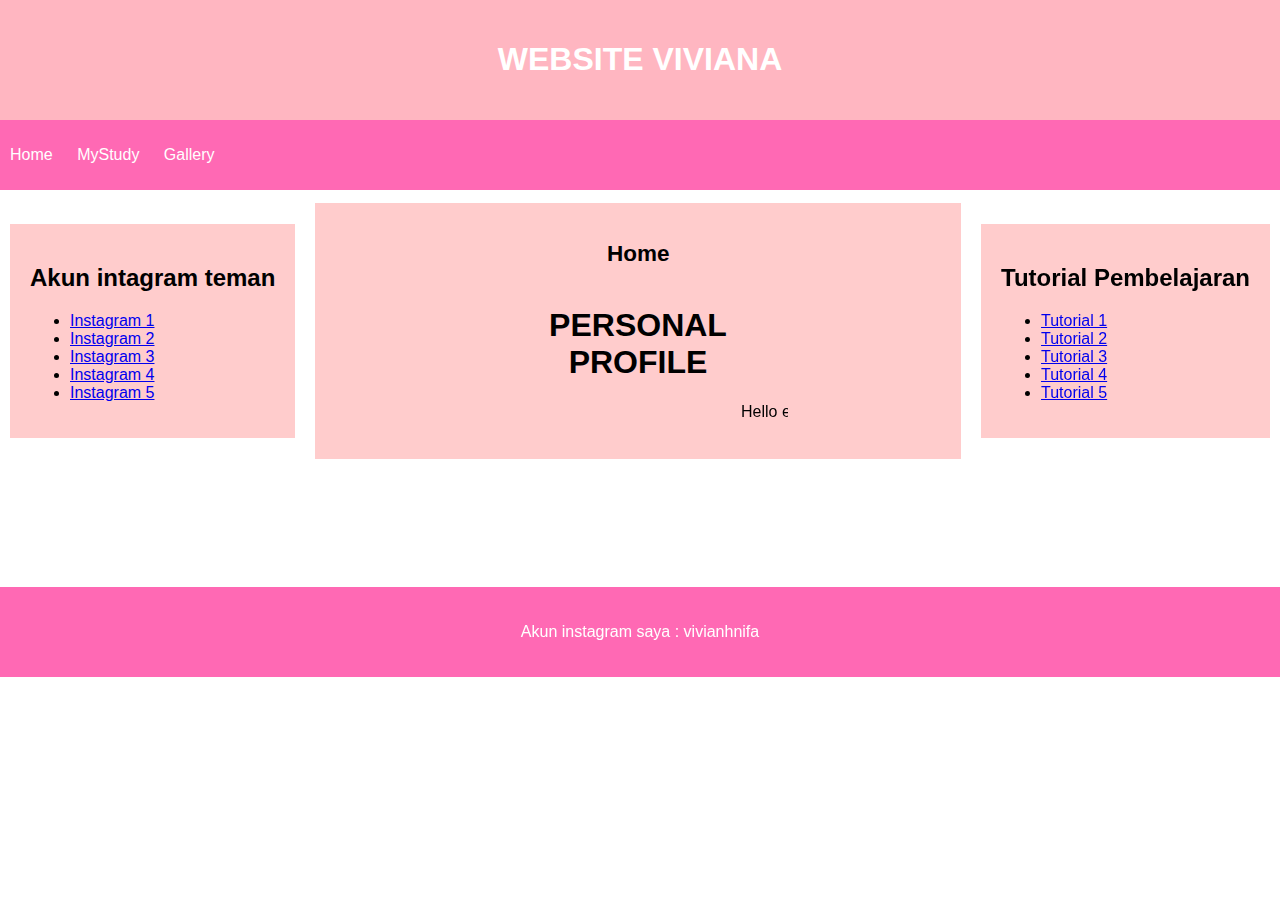
<file: index.html>
<!DOCTYPE html>
<html lang="en">
<head>
<meta charset="UTF-8">
<meta name="viewport" content="width=device-width, initial-scale=1.0">
<title>Halaman Utama</title>

 <link rel="stylesheet" href="style.css">
</head>
<body>

<header>

  <h1>WEBSITE VIVIANA </h1>
</header>

<nav>
  <ul>
    <li><a href="home.html" target="slide-tengah">Home</a></li>
    <li><a href="mystudy.html" target="slide-tengah">MyStudy</a></li>
    <li><a href="gallery.html" target="slide-tengah">Gallery</a></li>
  </ul>
</nav>
<link rel="stylesheet" href="style.css"> 
<div class="container-satu">
  <div class="slide-kiri">
    <h2>Akun intagram teman</h2>
    <ul>
      <li><a href="https://www.instagram.com/adyaksa_af?igsh=YTQxenByazFhNHg2">Instagram 1</a></li>
      <li><a href="https://www.instagram.com/my.by__manda?igsh=a3JjNm8xMzl3NDVo">Instagram 2</a></li>
      <li><a href="https://www.instagram.com/_nadiani?igsh=MWxsM21waHpodnA4bw==">Instagram 3</a></li>
      <li><a href="https://www.instagram.com/mhyazid/">Instagram 4</a></li>
      <li><a href="https://www.instagram.com/dnxzvz/">Instagram 5</a></li>
    </ul>
  </div>
  <div class="slide-tengah">
    <h2>Home</h2>
    <iframe src="home.html" name="slide-tengah" frameborder="0"></iframe>
  </div>
  <div class="slide-kanan">
    <h2>Tutorial Pembelajaran</h2>
    <ul>
      <li><a href="https://www.petanikode.com/tutorial/html/">Tutorial 1</a></li>
      <li><a href="https://glints.com/id/lowongan/css-adalah/">Tutorial 2</a></li>
      <li><a href="https://www.tutorialrepublic.com/twitter-bootstrap-tutorial/">Tutorial 3</a></li>
      <li><a href="https://www.petanikode.com/tutorial/javascript/">Tutorial 4</a></li>
      <li><a href="https://developer.mozilla.org/en-US/docs/Learn/Getting_started_with_the_web/JavaScript_basics">Tutorial 5</a></li>
    </ul>
  </div>
</div>

<footer>
  <p>Akun instagram saya : vivianhnifa</p>
</footer>

</body>
</html>
</file>
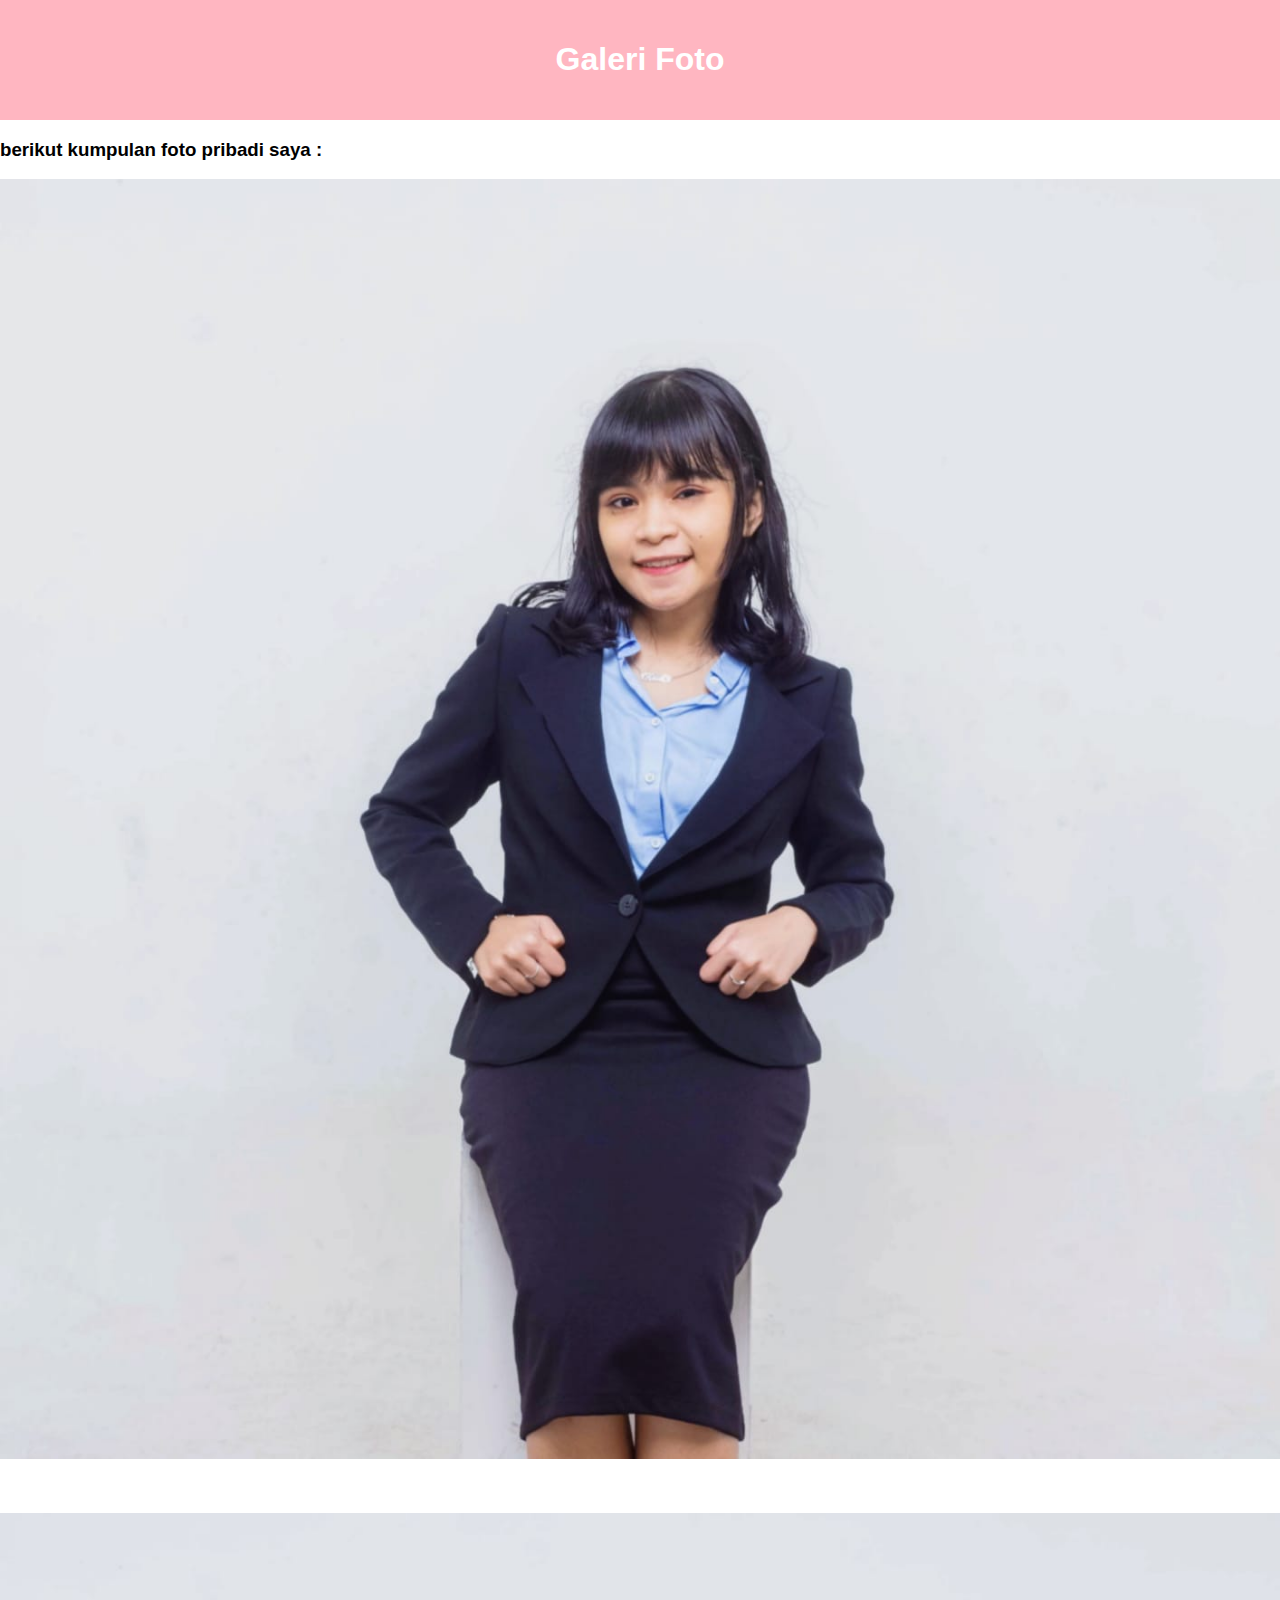
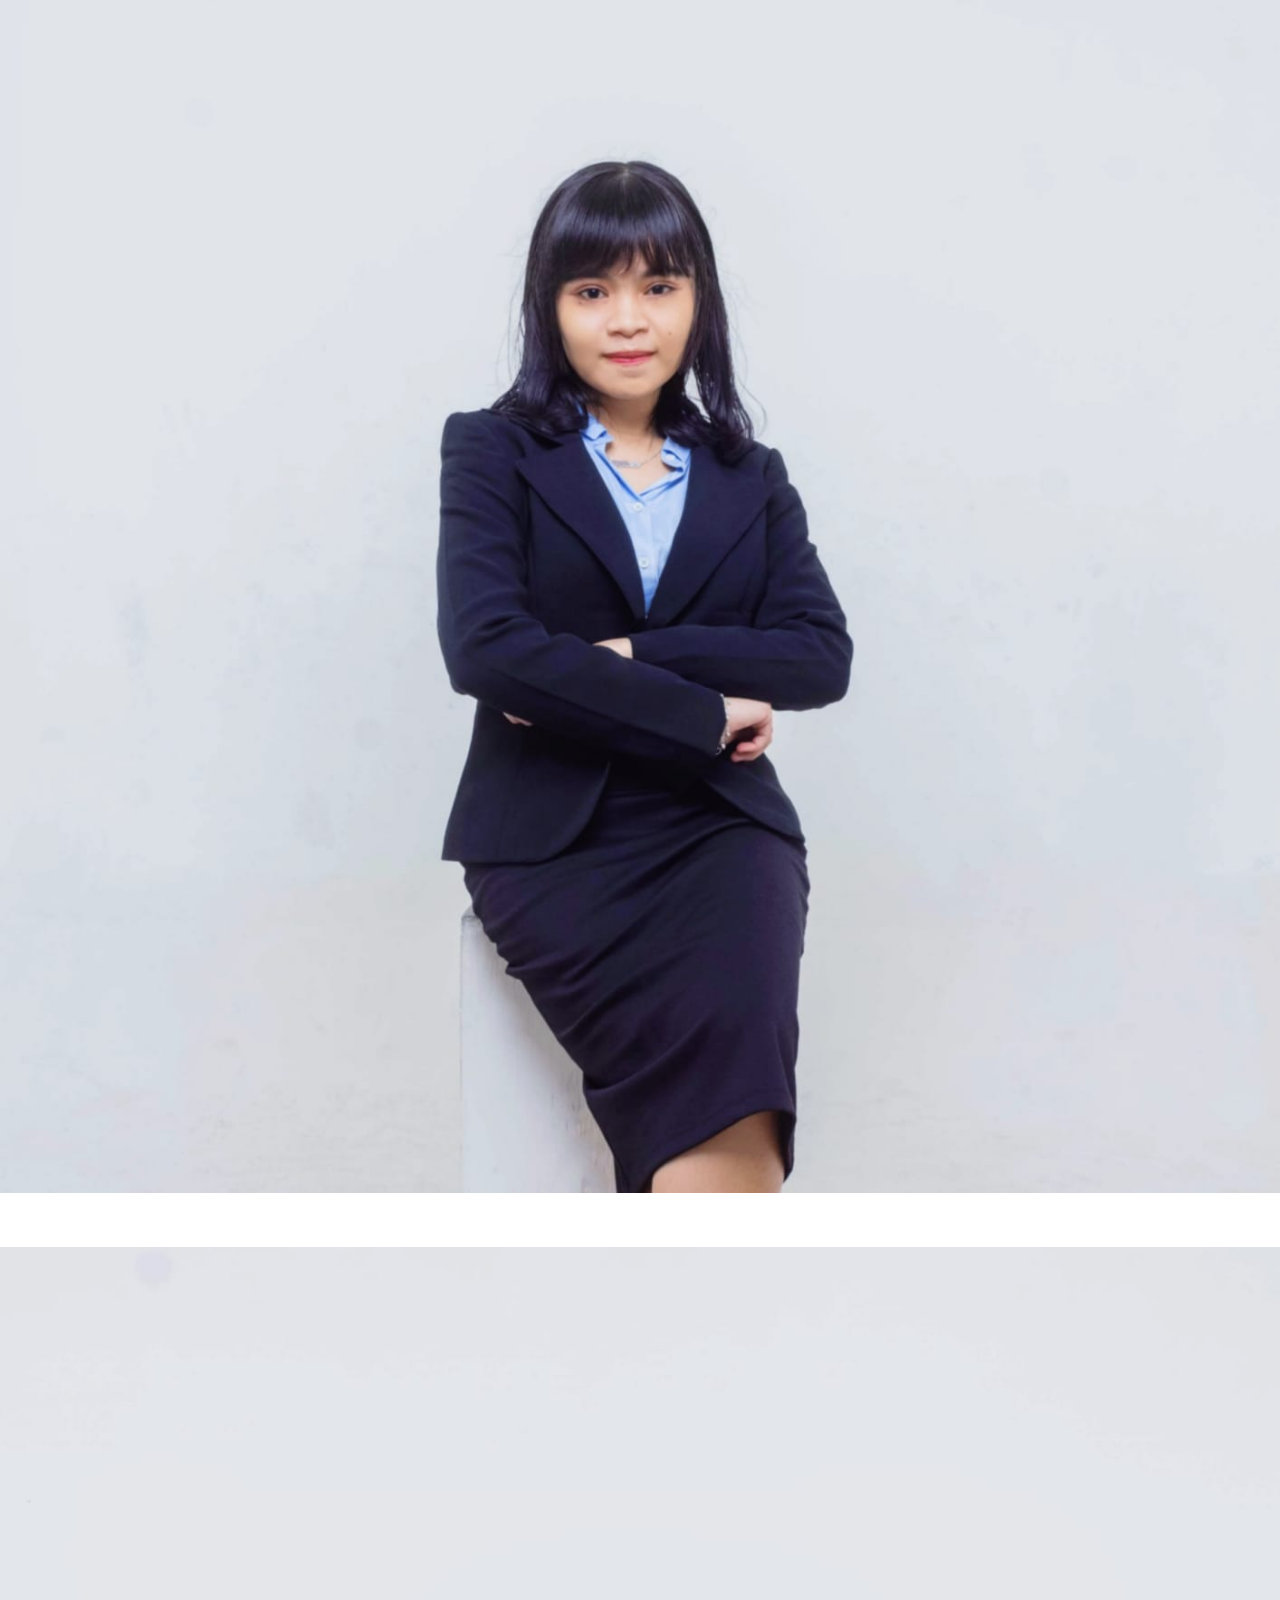
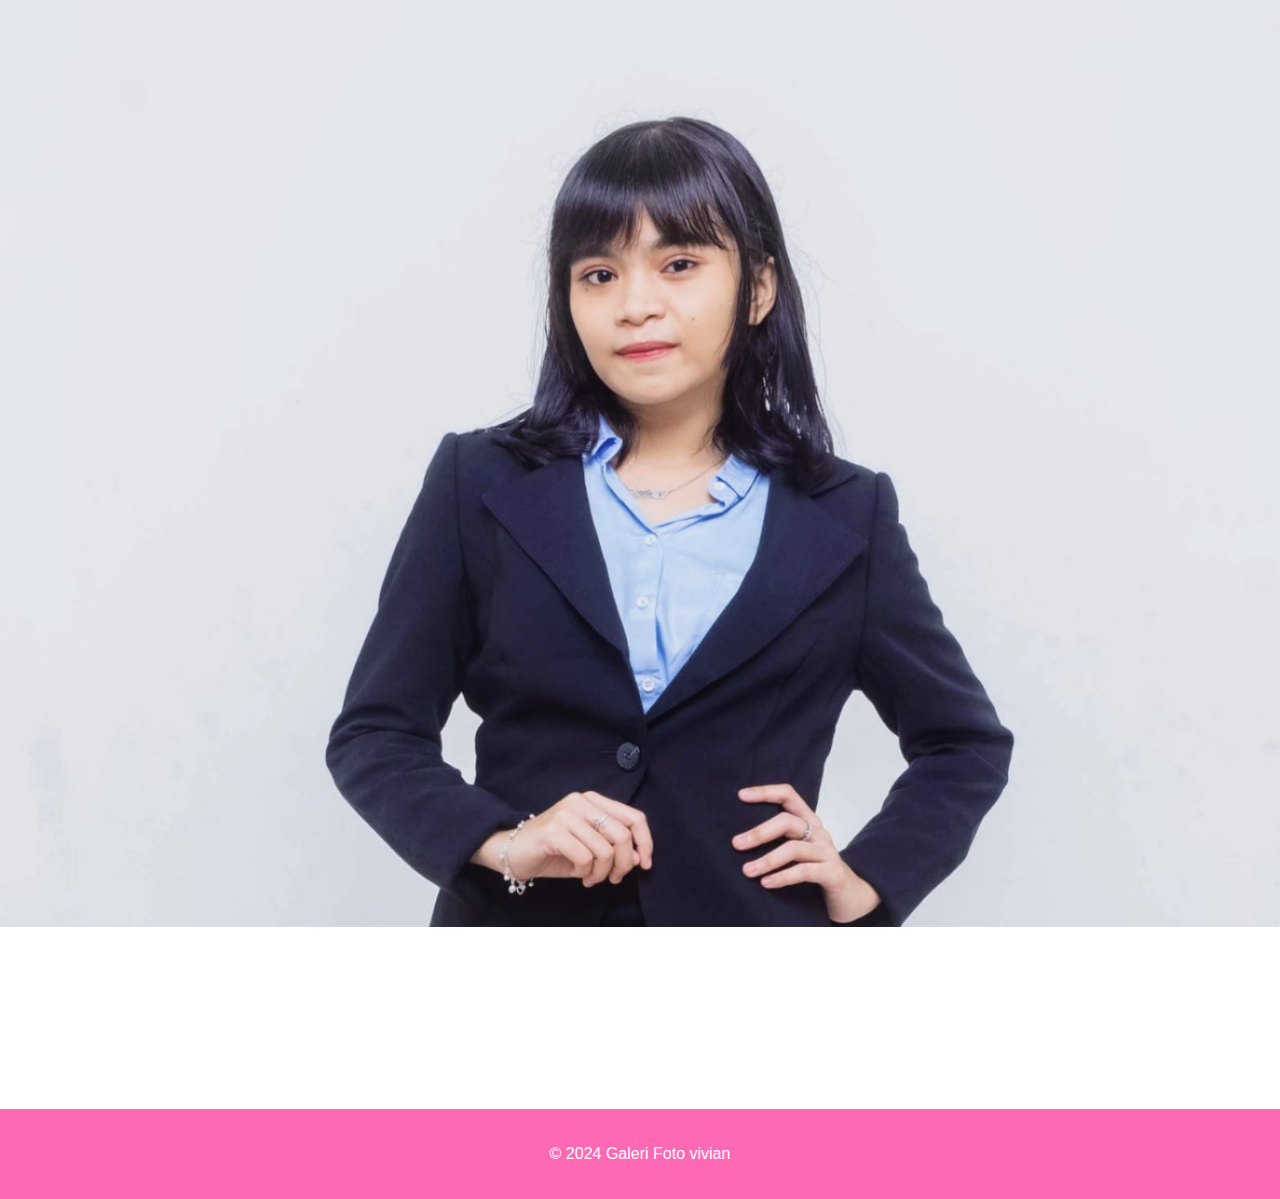
<file: gallery.html>
<!DOCTYPE html>
<html lang="en">
<head>
  <link rel="stylesheet" href="style.css"> 
<meta charset="UTF-8">
<meta name="viewport" content="width=device-width, initial-scale=1.0">
<title>Galeri Foto</title>
</head>
<body>

<header>
  <h1>Galeri Foto</h1>
</header>

<h3> berikut kumpulan foto pribadi saya : </h3>
<div class="gallery">
  <div class="gallery-item">
    <img src="1.jpg" alt="Foto 1">
  </div>
  <div class="gallery-item">
    <img src="2.jpg" alt="Foto 2">
  </div>
  <div class="gallery-item">
    <img src="3.jpg" alt="Foto 3">
  </div>
  <!-- Tambahkan lebih banyak elemen .gallery-item jika diperlukan -->
</div>

<footer>
  <p>&copy; 2024 Galeri Foto vivian</p>
</footer>

</body>
</html>
</file>
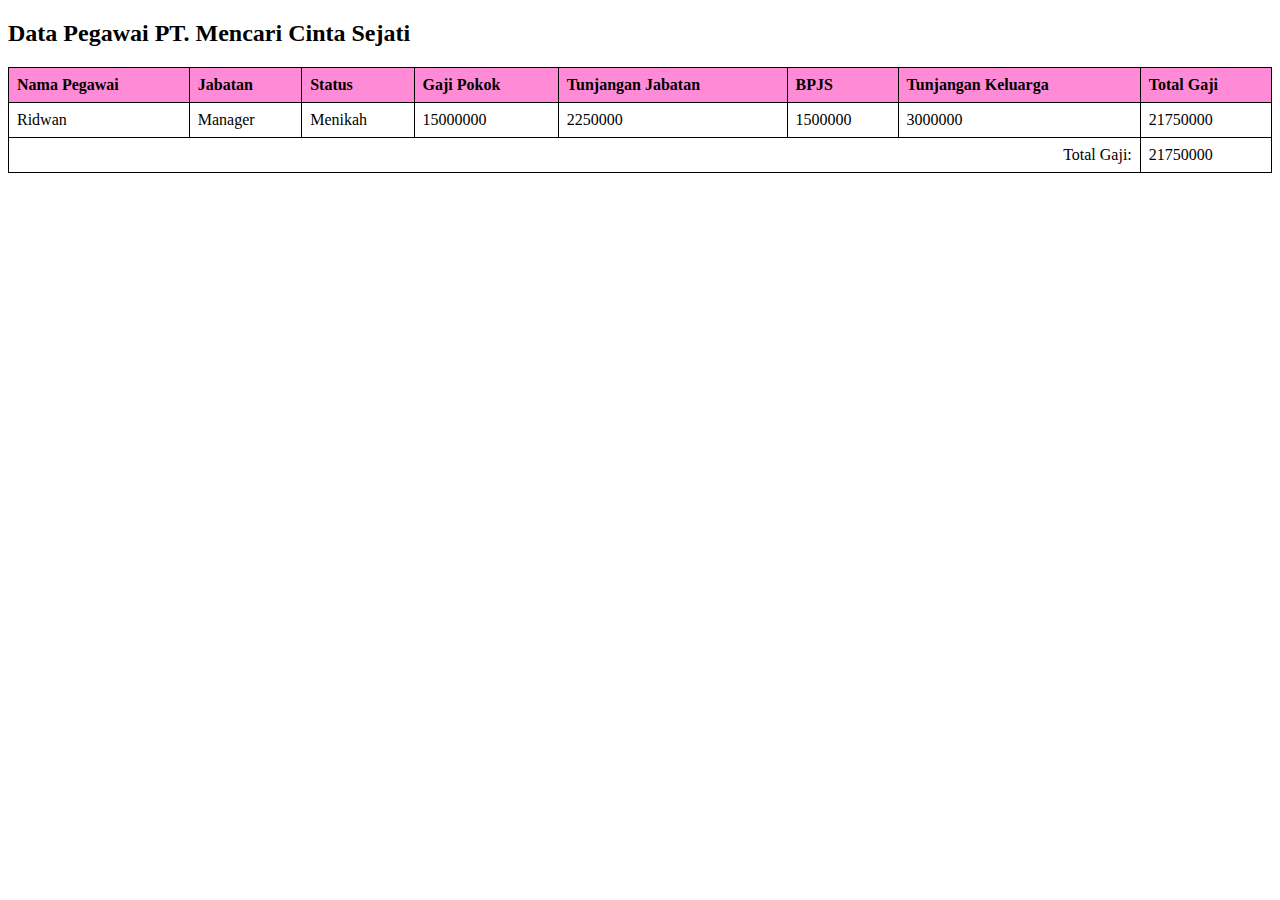
<file: homeworkjs1.html>
<!DOCTYPE html>
<html lang="en">
<head>
    <meta charset="UTF-8">
    <meta name="viewport" content="width=device-width, initial-scale=1.0">
    <title>Data Pegawai PT. Mencari Cinta Sejati</title>
    <style>
        table {
            border-collapse: collapse;
            width: 100%;
        }
        th, td {
            border: 1px solid #000000;
            text-align: left;
            padding: 8px;
        }
        th {
            background-color: #ff8bd7;
        }
    </style>
</head>
<body>

<h2>Data Pegawai PT. Mencari Cinta Sejati </h2>

<table>
    <thead>
        <tr>
            <th>Nama Pegawai</th>
            <th>Jabatan</th>
            <th>Status</th>
            <th>Gaji Pokok</th>
            <th>Tunjangan Jabatan</th>
            <th>BPJS</th>
            <th>Tunjangan Keluarga</th>
            <th>Total Gaji</th>
        </tr>
    </thead>
    <tbody id="dataPegawai">
    </tbody>
    <tfoot id="totalGaji">
    </tfoot>
</table>

<script>
    // Data Pegawai
    const pegawai = {
        nama: "Ridwan",
        jabatan: "Manager",
        status: "Menikah"
    };

    //ini menghitung Gaji Pokok
    let gajiPokok;
    switch (pegawai.jabatan) {
        case "Manager":
            gajiPokok = 15000000;
            break;
        case "Asisten Manager":
            gajiPokok = 10000000;
            break;
        case "Staff":
            gajiPokok = 5000000;
            break;
        default:
            gajiPokok = 0;
    }

    //ini menghitung Tunjangan Jabatan
    const tunjanganJabatan = gajiPokok * 0.15;

    //ini menghitung BPJS
    const bpjs = gajiPokok * 0.1;

    //ini menghitung Tunjangan Keluarga
    const tunjanganKeluarga = pegawai.status === "Menikah" ? gajiPokok * 0.2 : 0;

    //ini menghitung Total Gaji
    const totalGaji = gajiPokok + tunjanganJabatan + bpjs + tunjanganKeluarga;

    //ini untuk menampilkan Data Pegawai
    const dataPegawai = document.getElementById('dataPegawai');
    const newRow = dataPegawai.insertRow();
    newRow.innerHTML = `
        <td>${pegawai.nama}</td>
        <td>${pegawai.jabatan}</td>
        <td>${pegawai.status}</td>
        <td>${gajiPokok}</td>
        <td>${tunjanganJabatan}</td>
        <td>${bpjs}</td>
        <td>${tunjanganKeluarga}</td>
        <td>${totalGaji}</td>
    `;

    //ini untuk menampilkan Total Gaji
    const totalGajiRow = document.getElementById('totalGaji');
    const totalRow = totalGajiRow.insertRow();
    totalRow.innerHTML = `<td colspan="7" style="text-align: right;">Total Gaji:</td><td>${totalGaji}</td>`;
</script>

</body>
</html>
</file>
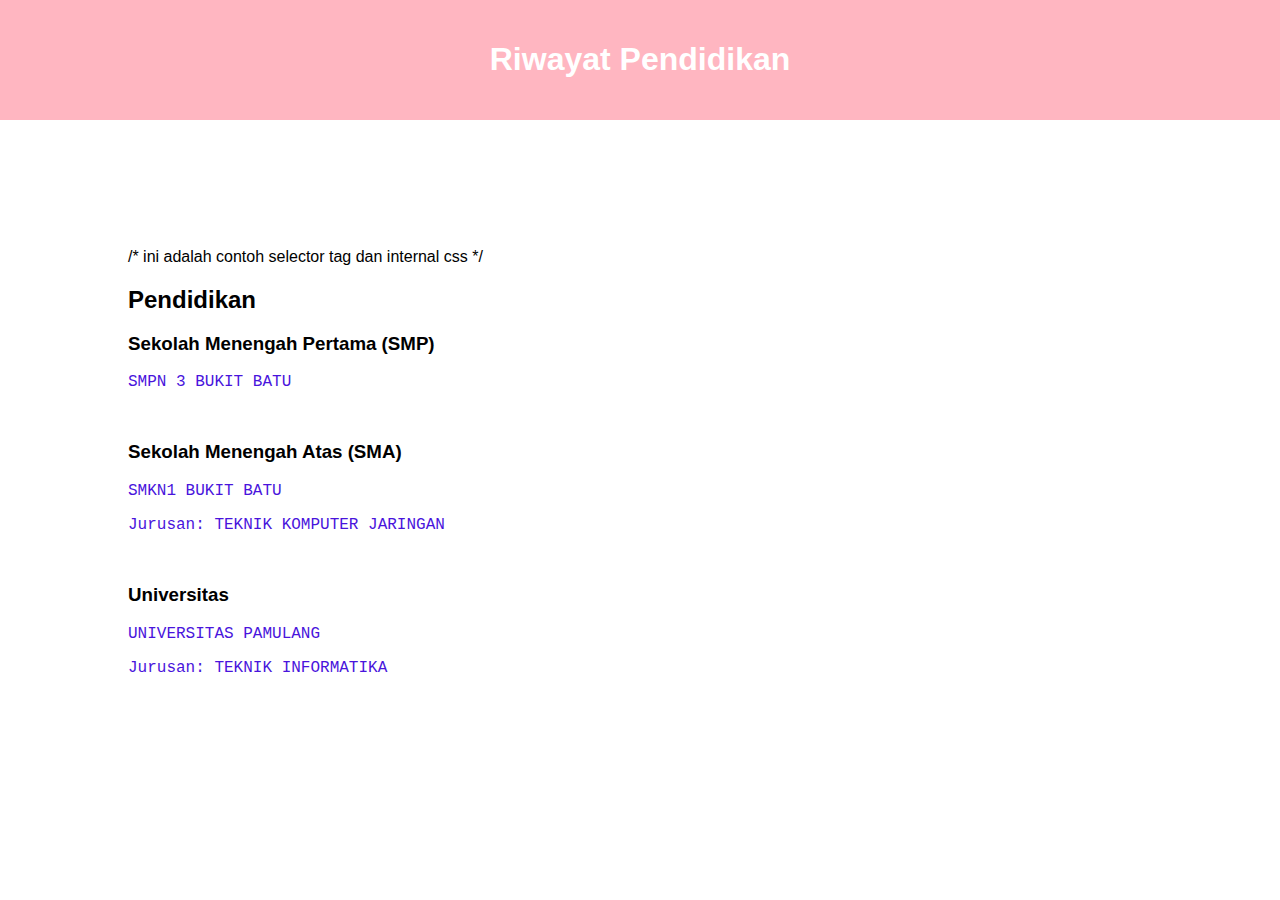
<file: mystudy.html>
<!DOCTYPE html>
<html lang="en">
<head>
<meta charset="UTF-8">
<meta name="viewport" content="width=device-width, initial-scale=1.0">
<title>Riwayat Pendidikan</title>
</head>
<body>

<header>
  <link rel="stylesheet" href="style.css"> 
  <h1>Riwayat Pendidikan</h1>
</header>

<section id="pendidikan">
  /* ini adalah contoh selector tag dan internal css */
  <style>
    /* ini adalah contoh selector tag dan internal css */
    p{
            color: rgb(73, 20, 220);
            text-align: justify;
            font-family: 'Courier New', Courier, monospace;
            font-size: 12pt;
        }
  </style>
  
  <h2>Pendidikan</h2>
  <ul>
    <li>
      <h3>Sekolah Menengah Pertama (SMP)</h3>
      <p>SMPN 3 BUKIT BATU</p>
    </li>
    <li>
      <h3>Sekolah Menengah Atas (SMA)</h3>
      <p>SMKN1 BUKIT BATU</p>
      <p>Jurusan: TEKNIK KOMPUTER JARINGAN</p>
    </li>
    <li>
      <h3>Universitas</h3>
      <p>UNIVERSITAS PAMULANG</p>
      <p>Jurusan: TEKNIK INFORMATIKA</p>
    </li>
  </ul>
</section>



</body>
</html>
</file>
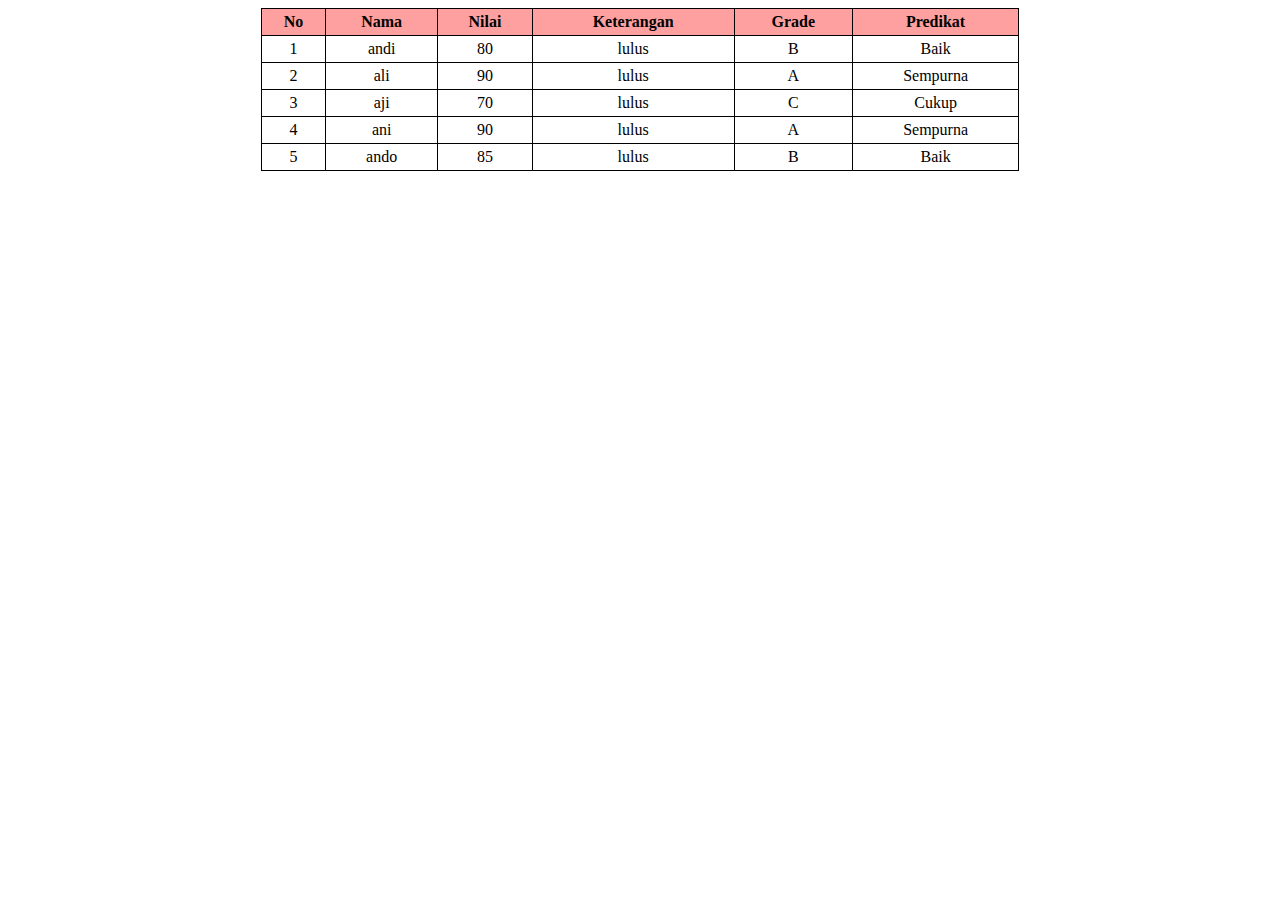
<file: Tugas2js.html>
<!DOCTYPE html>
<html>
<head>
    <title>Data Siswa</title>
    <style>
        table {
            width: 60%;
            margin: 0 auto;
            border-collapse: collapse;
            text-align: center;
        }
        th, td {
            border: 1px solid black;
            padding: 4px;
        }
        th {
            background-color: #ffa0a0;
        }
    </style>
</head>
<body>
    <table>
        <thead>
            <tr>
                <th>No</th>
                <th>Nama</th>
                <th>Nilai</th>
                <th>Keterangan</th>
                <th>Grade</th>
                <th>Predikat</th>
            </tr>
        </thead>
        <tbody>
            <script>
                let siswa = [
                    {"nama" : "andi", nilai:80},
                    {"nama" : "ali", nilai:90},
                    {"nama" : "aji", nilai:70},
                    {"nama" : "ani", nilai:90},
                    {"nama" : "ando", nilai:85}
                ];

                let no = 1;
                for(let s of siswa){
                    // Ternary
                    let ket = (s.nilai >= 60) ? "lulus" : "gagal";
                    let grade = "";
                    let predikat = "";
                    // IF MULTI KONDISI
                    if(s.nilai > 85 && s.nilai <= 100) grade = "A";
                    else if (s.nilai > 75 && s.nilai <= 85) grade = "B";
                    else if (s.nilai > 60 && s.nilai <= 75) grade = "C";
                    else if (s.nilai > 30 && s.nilai <= 60) grade = "D";
                    else if (s.nilai > 0 && s.nilai <= 30) grade = "E";
                    else grade = "";
                    
                    switch(grade){
                        case "A" : predikat = "Sempurna"; break;
                        case "B" : predikat = "Baik"; break;
                        case "C" : predikat = "Cukup"; break;
                        case "D" : predikat = "Kurang"; break;
                        case "E" : predikat = "Buruk"; break;
                        default : predikat = ""; break;
                    }

                    // Output row for each student
                    document.write("<tr>");
                    document.write("<td>" + no + "</td>");
                    document.write("<td>" + s.nama + "</td>");
                    document.write("<td>" + s.nilai + "</td>");
                    document.write("<td>" + ket + "</td>");
                    document.write("<td>" + grade + "</td>");
                    document.write("<td>" + predikat + "</td>");
                    document.write("</tr>");

                    no++;
                }   
            </script>
        </tbody>
    </table>
</body>
</html>
</file>
<file: style.css>
/* CSS untuk semua halaman */
body {
  font-family: Arial, sans-serif;
  margin: 0;
  padding: 0;
}

header {
  background-color: #FFB6C1; 
  color: white;
  padding: 20px;
  text-align: center;
}

nav {
  background-color: #FF69B4; 
  padding: 10px;
}

nav ul {
  list-style-type: none;
  padding: 0;
}

nav ul li {
  display: inline;
  margin-right: 20px;
}

nav ul li a {
  color: white;
  text-decoration: none;
}

.container-satu {
  display: flex;
  align-items: center; 
  margin-top: 1%; /* Beri sedikit ruang di atas container */
}

.slide-kiri,
.slide-tengah,
.slide-kanan {
  padding: 20px;
  margin: 0 10px; /* Tambahkan sedikit ruang di sekitar setiap slide */
}

.slide-tengah {
  flex: 1; 
  background-color: #FFCCCC; 
  text-align: center; 
  font-size: 15px; 
}

.slide-kiri {
  background-color: #FFCCCC; 
}

.slide-kanan {
  background-color: #FFCCCC; 
}

footer {
  background-color: #FF69B4; 
  color: white;
  padding: 20px;
  text-align: center;
  margin-top: 10%; /* Geser footer ke bawah halaman */
}

/* CSS untuk halaman home.html */
body[bgcolor="pink"] {
  background-color: #FFCCCC; /* Warna pastel pinky pinky lucu */
}

/* CSS untuk halaman mystudy.html */
#pendidikan {
  padding: 10%;
}

#pendidikan h2 {
  margin-bottom: 10px;
}

#pendidikan ul {
  list-style-type: none;
  padding: 0;
}

#pendidikan ul li {
  margin-bottom: 50px;
}

/* CSS khusus untuk halaman gallery.html */
.gallery {
  display: flex;
  flex-wrap: wrap;
  justify-content: space-around;
}

.gallery-item {
  margin-bottom: 50px;
}

.gallery-item img {
  max-width: 100%;
  height: auto;
}
</file>
